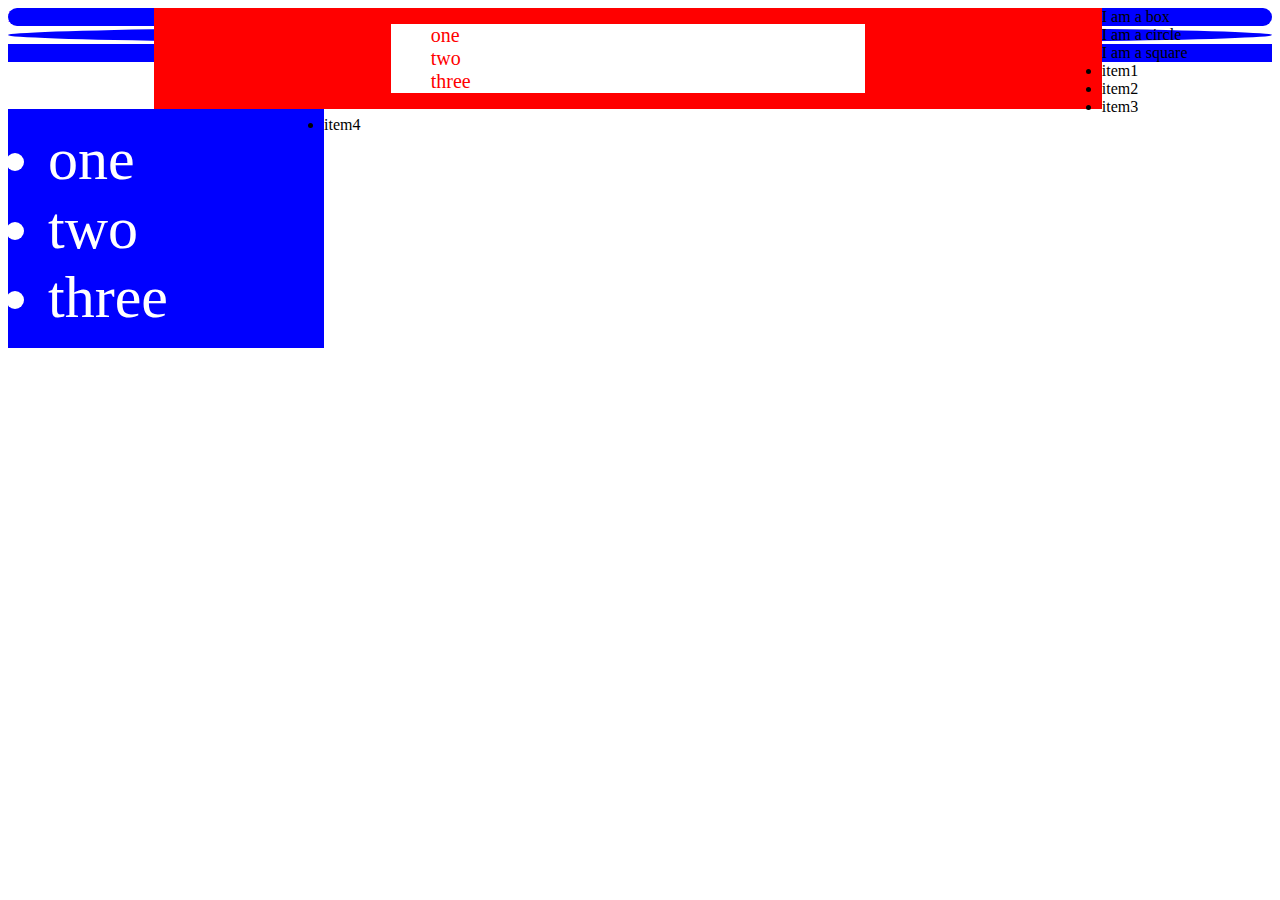
<file: index.html>
<!DOCTYPE html>
<html>
<head>
	<title>SaSS practice</title>

<link rel="stylesheet" type="text/css" href="public/stylesheets/styles.css">


</head>
<body>

<div id="header">
	<div class="menu-items">
		<li>item1</li>
		<li>item2</li>
		<li>item3</li>
		<li>item4</li>
	</div>
</div>
	<div id="parent">
		<div id="child1" class="child">
			<ul>
				<li>one</li>
				<li>two</li>
				<li>three</li>
			</ul>
		</div>
	</div>
	<div id="parent2">
		<div id="child2" class="child">
			<ul>
				<li>one</li>
				<li>two</li>
				<li>three</li>
			</ul>
		</div>
	</div>
	<div id="body">
		<div class="box">
		I am a box
		</div>
		<div class="circle">
		I am a circle
		</div>
		<div class="square">
		I am a square
		</div>
	</div>
<div id="footer">
	<div class="menu-items">
		<li>item1</li>
		<li>item2</li>
		<li>item3</li>
		<li>item4</li>
	</div>
</div>
</body>
</html>
</file>
<file: public/stylesheets/styles.css>
/* line 11, ../../compass/sass/configs/_mixins.scss */
.box {
  -webkit-border-radius: 10px;
  -moz-border-radius: 10px;
  -ms-border-radius: 10px;
  border-radius: 10px;
}

/* line 8, ../../compass/sass/layout/_header.scss */
#header .menu-items li {
  float: left;
  list-style: none;
  color: blue;
}

/* line 6, ../../compass/sass/views/_home.scss */
* {
  color: black;
}

/* line 9, ../../compass/sass/views/_home.scss */
.box {
  -webkit-border-radius: 10px;
  -moz-border-radius: 10px;
  -ms-border-radius: 10px;
  border-radius: 10px;
  background-color: blue;
}

/* line 13, ../../compass/sass/views/_home.scss */
.circle {
  -webkit-border-radius: 50%;
  -moz-border-radius: 50%;
  -ms-border-radius: 50%;
  border-radius: 50%;
  background-color: blue;
}

/* line 17, ../../compass/sass/views/_home.scss */
.square {
  -webkit-border-radius: 0px;
  -moz-border-radius: 0px;
  -ms-border-radius: 0px;
  border-radius: 0px;
  background-color: blue;
}

/* line 10, ../../compass/sass/styles.scss */
.float-and-black, #parent2 {
  float: left;
  background-color: black;
}

/* line 16, ../../compass/sass/styles.scss */
#parent {
  width: 75%;
  float: left;
  background-color: red;
}
/* line 20, ../../compass/sass/styles.scss */
#parent .child {
  width: 50%;
  margin: auto;
  background-color: white;
}
/* line 24, ../../compass/sass/styles.scss */
#parent .child ul {
  list-style: none;
}
/* line 26, ../../compass/sass/styles.scss */
#parent .child ul li {
  font-size: 20px;
  color: red;
}

/* line 34, ../../compass/sass/styles.scss */
#parent2 {
  width: 25%;
  float: left;
  background-color: blue;
}
/* line 39, ../../compass/sass/styles.scss */
#parent2 li {
  font-size: 60px;
  color: white;
}
</file>
